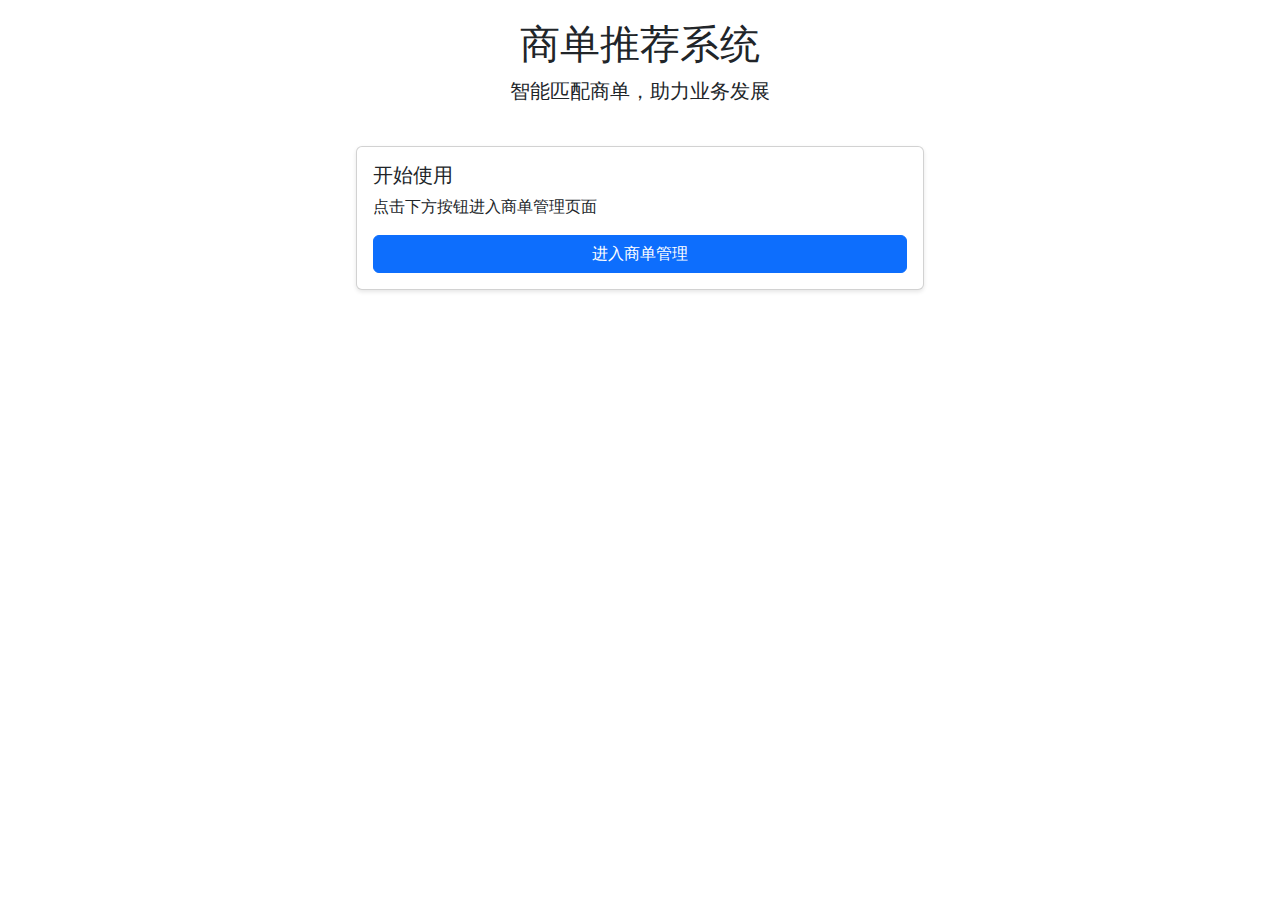
<file: templates/index.html>
<!DOCTYPE html>
<html lang="zh">
<head>
    <meta charset="UTF-8">
    <meta name="viewport" content="width=device-width, initial-scale=1.0">
    <title>商单推荐系统</title>
    <link href="https://cdn.jsdelivr.net/npm/bootstrap@5.1.3/dist/css/bootstrap.min.css" rel="stylesheet">
    <style>
        .container {
            max-width: 1200px;
            margin: 0 auto;
            padding: 20px;
        }
        .header {
            text-align: center;
            margin-bottom: 40px;
        }
        .card {
            margin-bottom: 20px;
            box-shadow: 0 2px 4px rgba(0,0,0,0.1);
        }
        .btn-primary {
            width: 100%;
        }
    </style>
</head>
<body>
    <div class="container">
        <div class="header">
            <h1>商单推荐系统</h1>
            <p class="lead">智能匹配商单，助力业务发展</p>
        </div>
        
        <div class="row">
            <div class="col-md-6 offset-md-3">
                <div class="card">
                    <div class="card-body">
                        <h5 class="card-title">开始使用</h5>
                        <p class="card-text">点击下方按钮进入商单管理页面</p>
                        <a href="/business" class="btn btn-primary">进入商单管理</a>
                    </div>
                </div>
            </div>
        </div>
    </div>

    <script src="https://cdn.jsdelivr.net/npm/bootstrap@5.1.3/dist/js/bootstrap.bundle.min.js"></script>
</body>
</html>
</file>
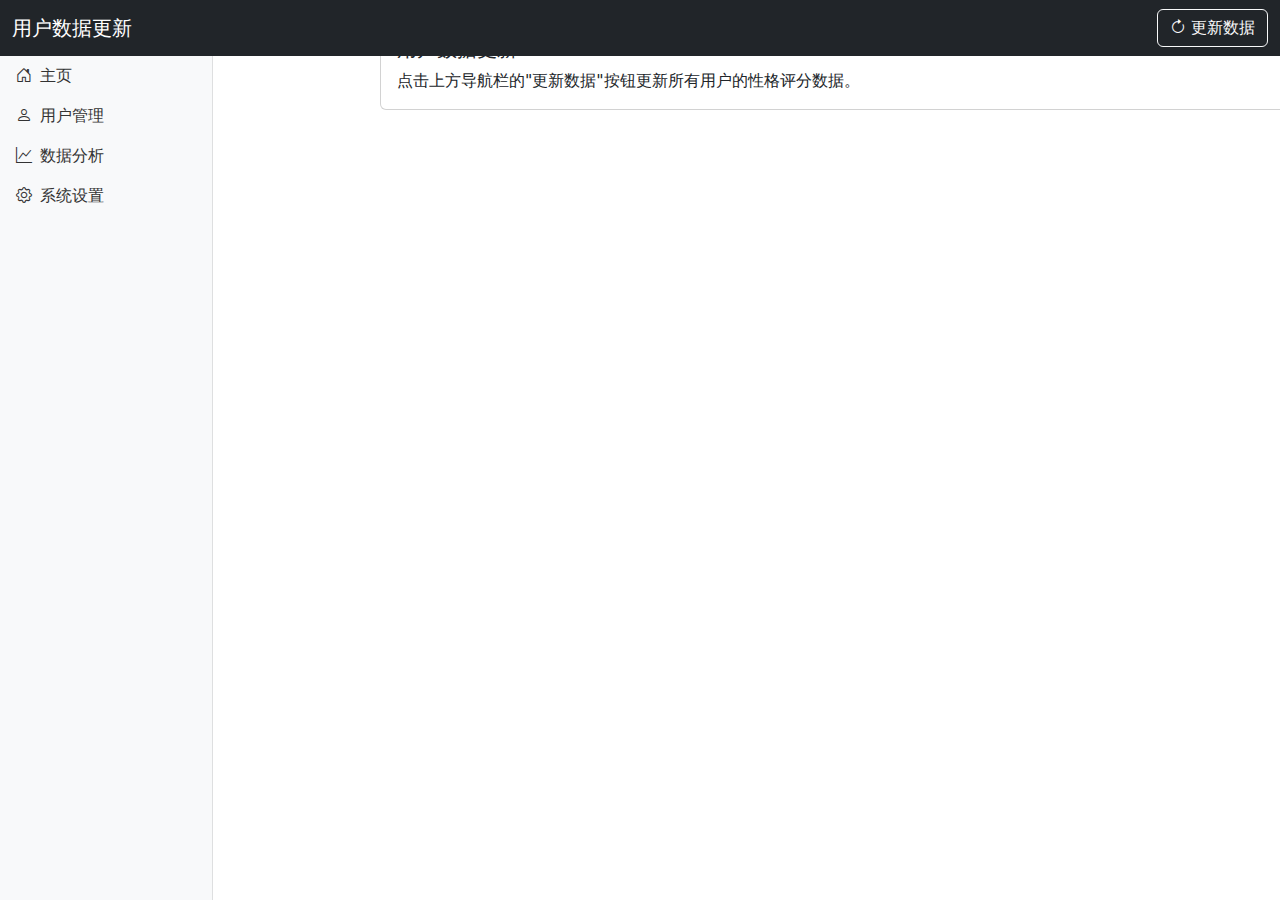
<file: templates/data_update.html>
<!DOCTYPE html>
<html lang="zh">
<head>
    <meta charset="UTF-8">
    <meta name="viewport" content="width=device-width, initial-scale=1.0">
    <title>用户数据更新</title>
    <link href="https://cdn.jsdelivr.net/npm/bootstrap@5.1.3/dist/css/bootstrap.min.css" rel="stylesheet">
    <link href="https://cdn.jsdelivr.net/npm/bootstrap-icons@1.7.2/font/bootstrap-icons.css" rel="stylesheet">
    <style>
        .sidebar {
            position: fixed;
            top: 0;
            bottom: 0;
            left: 0;
            z-index: 100;
            padding: 48px 0 0;
            box-shadow: inset -1px 0 0 rgba(0, 0, 0, .1);
            background-color: #f8f9fa;
        }
        .sidebar-sticky {
            position: relative;
            top: 0;
            height: calc(100vh - 48px);
            padding-top: .5rem;
            overflow-x: hidden;
            overflow-y: auto;
        }
        .sidebar .nav-link {
            font-weight: 500;
            color: #333;
            padding: 0.5rem 1rem;
            display: flex;
            align-items: center;
        }
        .sidebar .nav-link:hover {
            color: #007bff;
        }
        .sidebar .nav-link i {
            margin-right: 0.5rem;
        }
        .main-content {
            margin-left: 360px;
            padding: 20px;
        }
        .user-card {
            margin-bottom: 20px;
            border-radius: 8px;
            box-shadow: 0 2px 4px rgba(0,0,0,0.1);
        }
        .trait-change {
            display: flex;
            justify-content: space-between;
            padding: 8px 0;
            border-bottom: 1px solid #dee2e6;
        }
        .trait-change:last-child {
            border-bottom: none;
        }
        .trait-name {
            font-weight: bold;
        }
        .change-value {
            color: #28a745;
        }
        .change-value.negative {
            color: #dc3545;
        }
        .loading {
            display: none;
            text-align: center;
            margin: 20px 0;
        }
    </style>
</head>
<body>
    <nav class="navbar navbar-dark bg-dark fixed-top">
        <div class="container-fluid">
            <a class="navbar-brand" href="#">用户数据更新</a>
            <button class="btn btn-outline-light" onclick="updateUserData()">
                <i class="bi bi-arrow-clockwise"></i> 更新数据
            </button>
        </div>
    </nav>

    <div class="container-fluid">
        <div class="row">
            <nav class="col-md-3 col-lg-2 d-md-block sidebar">
                <div class="sidebar-sticky">
                    <ul class="nav flex-column">
                        <li class="nav-item">
                            <a class="nav-link" href="/">
                                <i class="bi bi-house-door"></i>
                                主页
                            </a>
                        </li>
                        <li class="nav-item">
                            <a class="nav-link" href="/users">
                                <i class="bi bi-person"></i>
                                用户管理
                            </a>
                        </li>
                        <li class="nav-item">
                            <a class="nav-link" href="#">
                                <i class="bi bi-graph-up"></i>
                                数据分析
                            </a>
                        </li>
                        <li class="nav-item">
                            <a class="nav-link active" href="/data_update">
                                <i class="bi bi-gear"></i>
                                系统设置
                            </a>
                        </li>
                    </ul>
                </div>
            </nav>

            <main class="main-content">
                <div class="row">
                    <div class="col-12">
                        <div class="card">
                            <div class="card-body">
                                <h5 class="card-title">用户数据更新</h5>
                                <p class="card-text">点击上方导航栏的"更新数据"按钮更新所有用户的性格评分数据。</p>
                            </div>
                        </div>
                    </div>
                </div>

                <div class="loading">
                    <div class="spinner-border text-primary" role="status">
                        <span class="visually-hidden">Loading...</span>
                    </div>
                    <p class="mt-2">正在更新数据，请稍候...</p>
                </div>

                <div id="userChanges" class="mt-4">
                    <!-- 用户数据变化将在这里显示 -->
                </div>
            </main>
        </div>
    </div>

    <script src="https://code.jquery.com/jquery-3.6.0.min.js"></script>
    <script src="https://cdn.jsdelivr.net/npm/bootstrap@5.1.3/dist/js/bootstrap.bundle.min.js"></script>
    <script>
        function updateUserData() {
            const loading = $('.loading');
            const userChanges = $('#userChanges');
            
            loading.show();
            userChanges.empty();
            
            fetch('/update_user_data', {
                method: 'POST',
                headers: {
                    'Content-Type': 'application/json',
                }
            })
            .then(response => response.json())
            .then(data => {
                if (data.success) {
                    displayUserChanges(data.changes);
                    showToast('数据更新成功！');
                } else {
                    showToast('更新失败：' + data.error);
                }
            })
            .catch(error => {
                console.error('Error:', error);
                showToast('更新失败，请稍后重试');
            })
            .finally(() => {
                loading.hide();
            });
        }

        function displayUserChanges(changes) {
            const container = $('#userChanges');
            container.empty();
            
            if (!changes || Object.keys(changes).length === 0) {
                container.html('<div class="alert alert-info">没有发现用户数据变化</div>');
                return;
            }
            
            for (const [userId, userChanges] of Object.entries(changes)) {
                const card = $(`
                    <div class="card user-card">
                        <div class="card-header">
                            <h5 class="mb-0">用户 ${userId}</h5>
                        </div>
                        <div class="card-body">
                            <div class="trait-changes">
                                ${Object.entries(userChanges).map(([trait, change]) => `
                                    <div class="trait-change">
                                        <span class="trait-name">${trait}</span>
                                        <span class="change-value ${change < 0 ? 'negative' : ''}">
                                            ${change > 0 ? '+' : ''}${change}
                                        </span>
                                    </div>
                                `).join('')}
                            </div>
                        </div>
                    </div>
                `);
                container.append(card);
            }
        }

        function showToast(message) {
            const toast = $(`
                <div class="toast" role="alert" aria-live="assertive" aria-atomic="true">
                    <div class="toast-body">
                        ${message}
                    </div>
                </div>
            `);
            
            $('body').append(toast);
            const bsToast = new bootstrap.Toast(toast);
            bsToast.show();
            
            setTimeout(() => {
                toast.remove();
            }, 3000);
        }
    </script>
</body>
</html>
</file>
